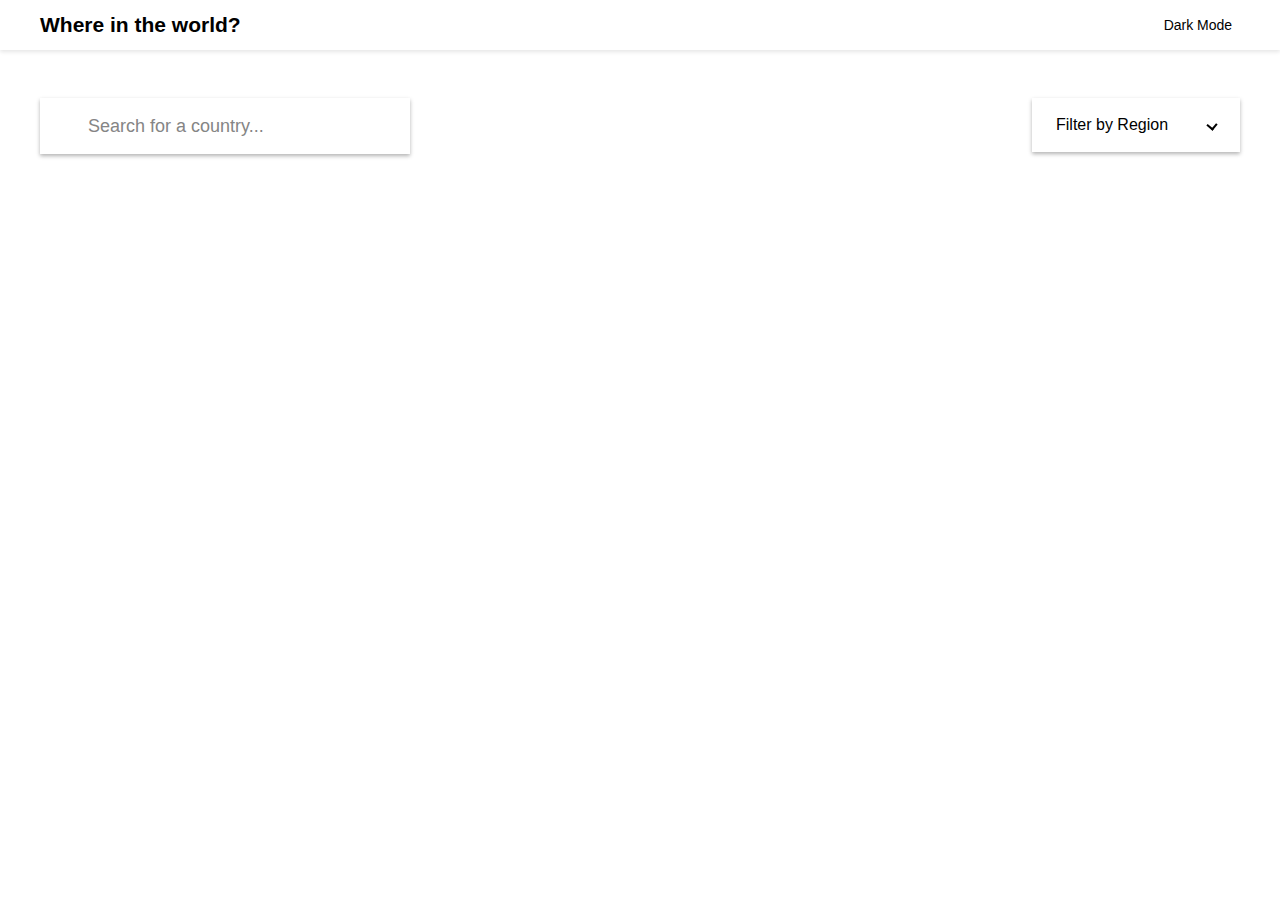
<file: index.html>
<!DOCTYPE html>
<html lang="en">
  <head>
    <meta charset="UTF-8" />
    <meta name="viewport" content="width=device-width, initial-scale=1.0" />
    <title>REST Countries API Project</title>
    <link
      href="https://fonts.googleapis.com/css?family=Nunito+Sans:200,300,regular,500,600,700,800,900,200italic,300italic,italic,500italic,600italic,700italic,800italic,900italic"
      rel="stylesheet"
    />
    <link
      rel="stylesheet"
      href="https://cdnjs.cloudflare.com/ajax/libs/font-awesome/6.7.1/css/all.min.css"
      integrity="sha512-5Hs3dF2AEPkpNAR7UiOHba+lRSJNeM2ECkwxUIxC1Q/FLycGTbNapWXB4tP889k5T5Ju8fs4b1P5z/iB4nMfSQ=="
      crossorigin="anonymous"
      referrerpolicy="no-referrer"
    />
    <script src="./script.js" defer></script>
    <link rel="stylesheet" href="style.css" />
  </head>
  <body>
    <header class="header">
      <div class="header-content">

        <h2><a href="#">Where in the world?</a></h2>    

        <div class="dark-mode">
          <p><i class="fa-solid fa-sun sun"></i><i class="fa-solid fa-moon moon"></i></p>
          <p class="mode-text">Dark Mode</p>
        </div>

      </div>
    </header>

    <main class="main">

    <div class="search-bar">

      <div class="search-country">
        <input id="input" class="input" type="text" placeholder="Search for a country...">
        <label class="label" for="input"><i class="fa-solid fa-magnifying-glass"></i></label>
      </div>

      <div class="search-region">
        <div class="drop-down-bar">
          <p class="fil">Filter by Region</p>
          <p class="down-arrow"></p>
        </div>
        <div class="all-regions">
          <p class="all" style="display: none;">All Regions</p>
          <p class="africa">Africa</p>
          <p class="antarctic">Antarctic</p>
          <p class="americas">Americas</p>
          <p class="asia">Asia</p>
          <p class="europe">Europe</p>
          <p class="oceania">Oceania</p>
        </div>
      </div>
        
    </div>

      <div class="countries-container">
      </div>
    </main>
  </body>
</html>
</file>
<file: style.css>
*{
    margin: 0;
    padding: 0;
}

body{
    font-family: nunito, sans-serif;
    --background-color: white;
    --text-color: black;
    --elements-color: white; 
    background-color: var(--background-color);
    color: var(--text-color); 
}

body.dark{
    --background-color: hsl(207, 26%, 17%);
    --text-color: white;
    --elements-color: hsl(209, 23%, 22%);
}


.header{
    box-shadow: 0px 2px 4px 0 rgba(0, 0, 0, 0.1);
    background-color: var(--elements-color);
}


.header-content{
    display: flex;
    align-items: center;
    justify-content: space-between;
    max-width: 1200px;
    margin-inline: auto;
    height: 50px;
    font-size: 14px;
}

h2 a{
    text-decoration-line: none;
    color: black;
    color: var(--text-color);
}

.dark-mode{
    color: var(--text-color);
    cursor: pointer;
    display: flex;
    align-items: center;
    justify-content: space-around;
    width: 100px;
}

.moon{
    rotate: -30deg;
}

.hide{
    display: none;
}

.show{
    display: block;
}

.search-bar{
    max-width: 1200px;
    height: 56px;
    margin-inline: auto;
    margin-bottom: 48px;
    padding-top: 48px;
    display: flex;
    justify-content: space-between;
}

.search-country{
    position: relative;
    width: 30%;
}

.search-country:hover{
    scale: 1.02;
}

.input{
    height: 100%;   
    width: 100%;
    text-indent: 48px;
    border: none;
    box-shadow: 0px 2px 4px 0 rgba(0, 0, 0, 0.3);
    padding-right: 10px;
    font-size: 18px;
    background-color: var(--elements-color);
    color: var(--text-color);
}

.input::placeholder{
    color: hsl(0, 0%, 52%);
}

.input:focus{
    outline: none;
}

.label{
    position: absolute;
    left: 16px;
    top: 18px;
    cursor: pointer;
    color: hsl(0, 0%, 52%);
}

.drop-down-bar{
    display: flex;
    align-items: center;
    justify-content: space-between;
    width: 160px;
    padding: 18px 24px;
    box-shadow: 0px 2px 4px 0 rgba(0, 0, 0, 0.3);
    cursor: pointer;    
    background-color: var(--elements-color);
}

.drop-down-bar:hover{
    scale: 1.02;
}

.down-arrow{
    height: 6px;
    width: 6px;
    border: 2.5px solid black;
    border-top: none;
    border-left: none;
    rotate: 40deg;
    border-color: var(--text-color);
}

.down-arrow:hover{
    scale: 1.2;
}

.search-region{
    display: flex;
    flex-direction: column;
}

.all-regions{
    display: none;
    position: relative;
    margin-top: 8px;
    box-shadow: 0px 2px 4px 0 rgba(0, 0, 0, 0.3);
    padding-bottom: 8px;
    background-color: #fff;
    background-color: var(--elements-color);
}


.all-regions.show{
    display: block;
}


.all-regions:hover{
    scale: 1.02;
}

.all-regions p{ 
    line-height: 24px;
    padding-left: 16px;
    padding-top: 4px;
    cursor: pointer;
}

.all-regions p:hover{
    color: grey
}

.countries-container{
    display: flex;
    justify-content: space-between;
    gap: 24px;
    flex-wrap: wrap;
    max-width: 1220px;
    margin-inline: auto;
}

.card-container{
    text-decoration-line: none;
    color: black;
    margin: 16px;
    width: 250px;
    border-radius: 4px;
    overflow: hidden;
    box-shadow: 0px 2px 4px 0 rgba(0, 0, 0, 0.1);
    transition: all 0.2s ease-in-out;
    background-color: var(--elements-color);
    color: var(--text-color);
}

.card-container:hover{
    scale: 1.02;
    box-shadow: 0px 4px 12px 0 rgba(0, 0, 0, 0.4);
}

.card-container img {
    width: 100%;
}

.card-container h3 {
    margin: 12px 0;
    margin-left: 16px;
}

.card-text{
    font-size: 14px;
    padding-left: 16px;
    padding-bottom: 24px;
}

.card-text p{
    margin-bottom: 6px;
}

@media (max-width: 770px) {
    
    h2 a{
        font-size: 16px;
        margin-left: 5px;
    }

    .search-bar{
        flex-direction: column;
        gap: 32px;
        height: 92px;
        align-items: center;
    }

    .label{
        top: 10px;
    }

    .search-country{
        width: 70%;
    }

    .input{
        padding: 4px 0;
    }

    .countries-container{
        justify-content: center;
    }
}
</file>
